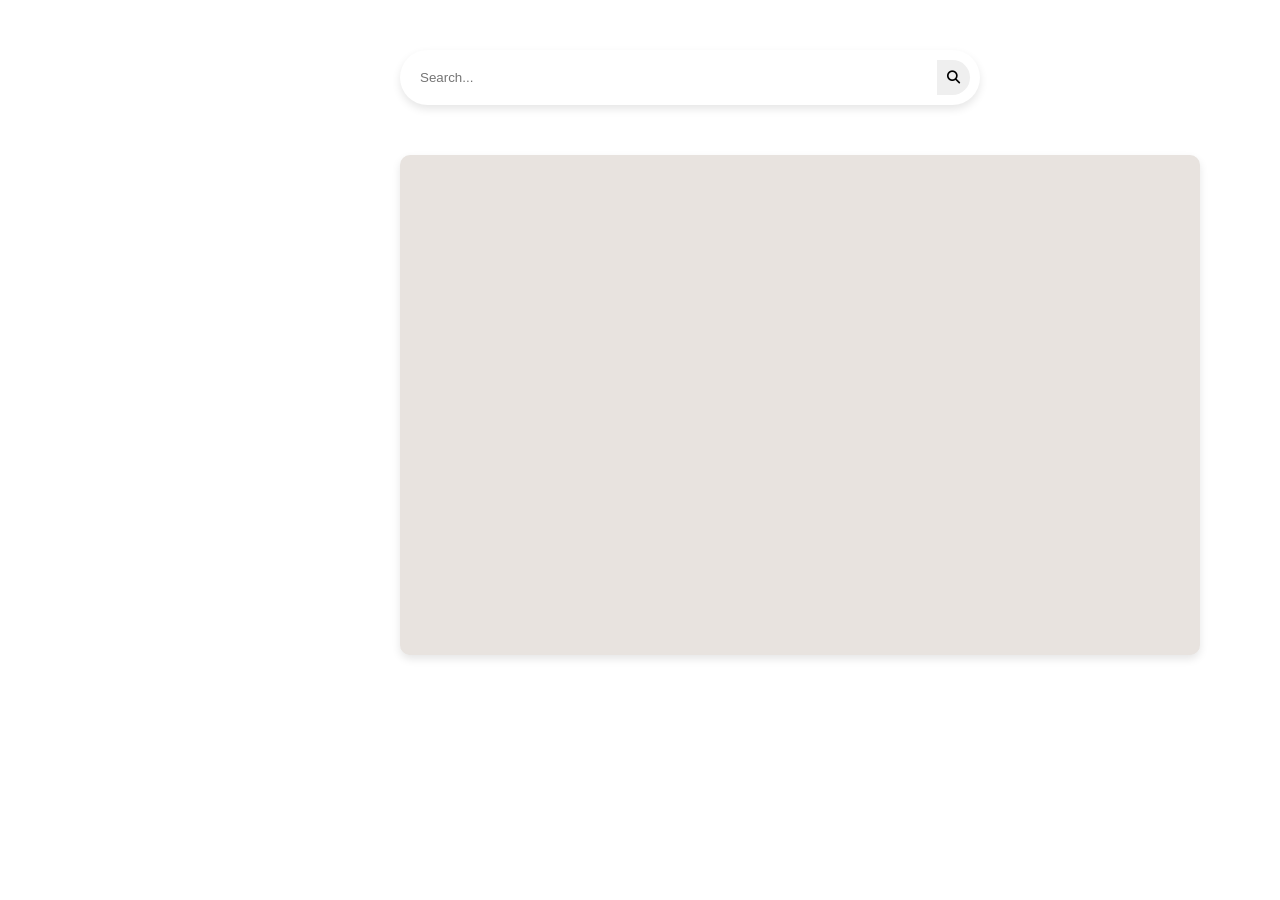
<file: index.html>
<!DOCTYPE html>
<html lang="en">
<head>
    <meta charset="UTF-8">
    <meta name="viewport" content="width=device-width, initial-scale=1.0">
    <title>Search Bar</title>
    <link rel="stylesheet" href="https://cdnjs.cloudflare.com/ajax/libs/font-awesome/6.5.2/css/all.min.css" integrity="sha512-SnH5WK+bZxgPHs44uWIX+LLJAJ9/2PkPKZ5QiAj6Ta86w+fsb2TkcmfRyVX3pBnMFcV7oQPJkl9QevSCWr3W6A==" crossorigin="anonymous" referrerpolicy="no-referrer" />
    <link rel="stylesheet" href="bar.css">
</head>
<body>
    <div class="search-container">
        <input type="text" id="search-input" placeholder="Search...">
        <button onclick="performSearch()">
            <i class="fa-solid fa-magnifying-glass"></i>
        </button>
    </div>
    
    
    <div class="box">
        <div id="results"></div>
    </div>
    <script src="script.js"></script>
</body>
</html>
</file>
<file: bar.css>
body {
    font-family: Arial, sans-serif;
    background-color: white
    height: 100vh;
    margin: 0;
    padding-left: 400px;
    
}

.search-container {
    margin-top: 50px;
    margin-right: 300px;
    margin-bottom: 50px;
    display: flex;
    align-items: center;
    background-color: white;
    padding: 10px;
    border-radius: 50px;
    box-shadow: 0 4px 8px rgba(0, 0, 0, 0.1);
    

}

#search-input {
    width: 650px;
    padding: 10px;
    border: none;
    border-radius: 50px 0 0 50px;
    outline: none;
}

button {
    padding: 10px;
    /* background-color: #007BFF; */
    border: none;
    border-radius: 0 50px 50px 0;
    cursor: pointer;
    
    transition: background-color 0.3s;
    margin-left: 100px;
}

button:hover {
    background-color: #c3c7cb;
}

button img {
    width: 25px;
    height: 25px;
}

#results {
    margin-top: 50px;
    margin-left: 50px;
    width: 80%;
    max-width: 800px;
    color: rgb(25, 25, 25);
}
.box{
   
    height: 500px;
    width: 800px;
    margin-top: 0px;
    margin-bottom: 0px;
    margin-right: 30px;
    background-color: rgb(232, 227, 223);
    border-radius: 10px;
    box-shadow: 0 4px 8px rgba(0, 0, 0, 0.1);
}
</file>
